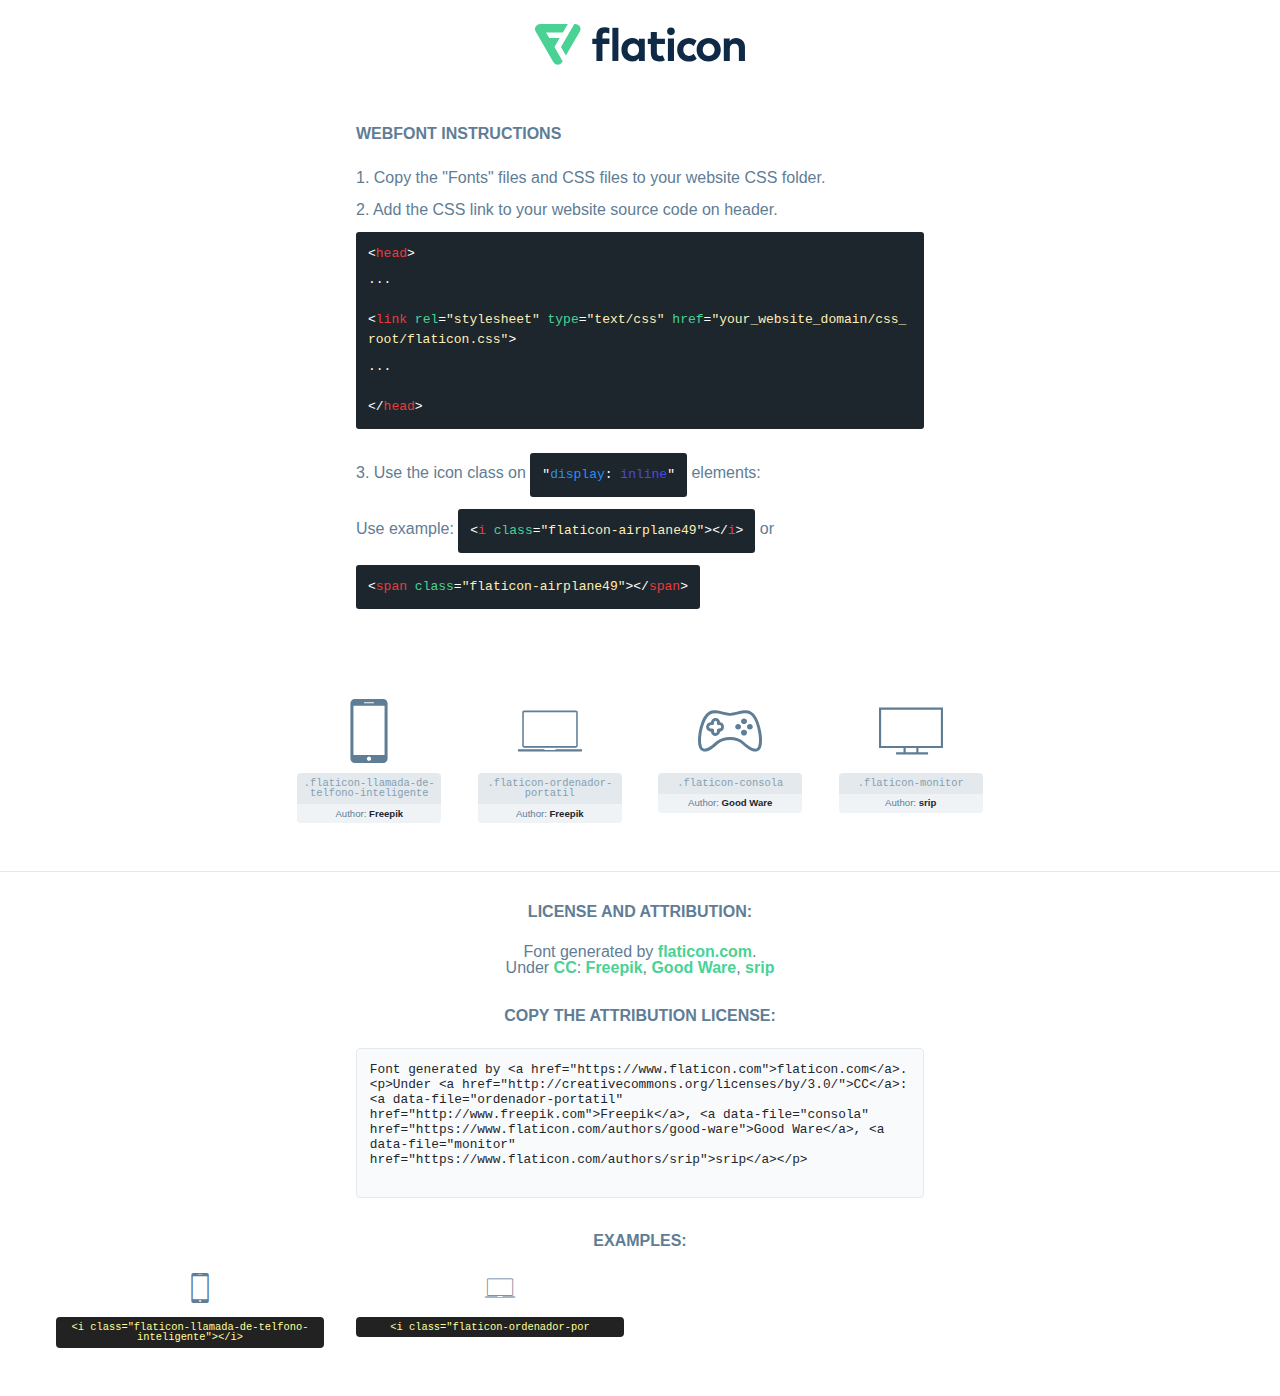
<file: assets/iconos/font/flaticon.html>
<!DOCTYPE html>
<html lang="en">
<head>
    <title>Flaticon Webfont</title>
    <link rel="stylesheet" type="text/css" href="flaticon.css"/>
    <meta charset="UTF-8">
    <style>
        html, body, div, span, applet, object, iframe,
        h1, h2, h3, h4, h5, h6, p, blockquote, pre,
        a, abbr, acronym, address, big, cite, code,
        del, dfn, em, img, ins, kbd, q, s, samp,
        small, strike, strong, sub, sup, tt, var,
        b, u, i, center,
        dl, dt, dd, ol, ul, li,
        fieldset, form, label, legend,
        table, caption, tbody, tfoot, thead, tr, th, td,
        article, aside, canvas, details, embed,
        figure, figcaption, footer, header, hgroup,
        menu, nav, output, ruby, section, summary,
        time, mark, audio, video {
            margin: 0;
            padding: 0;
            border: 0;
            font-size: 100%;
            font: inherit;
            vertical-align: baseline;
        }

        /* HTML5 display-role reset for older browsers */
        article, aside, details, figcaption, figure,
        footer, header, hgroup, menu, nav, section {
            display: block;
        }

        body {
            line-height: 1;
        }

        ol, ul {
            list-style: none;
        }

        blockquote, q {
            quotes: none;
        }

        blockquote:before, blockquote:after,
        q:before, q:after {
            content: '';
            content: none;
        }

        table {
            border-collapse: collapse;
            border-spacing: 0;
        }

        body {
            font-family: Helvetica, Arial, sans-serif;
            font-size: 16px;
            color: #5f7d95;
        }

        a {
            color: #4AD295;
            font-weight: bold;
            text-decoration: none;
        }

        * {
            -moz-box-sizing: border-box;
            -webkit-box-sizing: border-box;
            box-sizing: border-box;
            margin: 0;
            padding: 0;
        }

        [class^="flaticon-"]:before, [class*=" flaticon-"]:before, [class^="flaticon-"]:after, [class*=" flaticon-"]:after {
            font-family: Flaticon;
            font-size: 30px;
            font-style: normal;
            margin-left: 20px;
            color: #333;
        }

        .wrapper {
            max-width: 600px;
            margin: auto;
            padding: 0 1em;
        }

        .title {
            margin-bottom: 24px;
            text-transform: uppercase;
            font-weight: bold;
        }

        header {
            text-align: center;
            padding: 24px;
        }

        header .logo {
            width: 210px;
            height: auto;
            border: none;
            display: inline-block;
        }

        header strong {
            font-size: 28px;
            font-weight: 500;
            vertical-align: middle;
        }

        .demo {
            margin: 2em auto;
            line-height: 1.25em;
        }

        .demo ul li {
            margin-bottom: 12px;
        }

        .demo ul li code {
            background-color: #1D262D;
            border-radius: 3px;
            padding: 12px;
            display: inline-block;
            color: #fff;
            font-family: Consolas, Monaco, Lucida Console, Liberation Mono, DejaVu Sans Mono, Bitstream Vera Sans Mono, Courier New, monospace;
            font-weight: lighter;
            margin-top: 12px;
            font-size: 13px;
            word-break: break-all;
        }

        .demo ul li code .red {
            color: #EC3A3B;
        }

        .demo ul li code .green {
            color: #4AD295;
        }

        .demo ul li code .yellow {
            color: #FFEEB6;
        }

        .demo ul li code .blue {
            color: #2C8CF4;
        }

        .demo ul li code .purple {
            color: #4949E7;
        }

        .demo ul li code .dots {
            margin-top: 0.5em;
            display: block;
        }

        #glyphs {
            border-bottom: 1px solid #E3E9ED;
            padding: 2em 0;
            text-align: center;
        }

        .glyph {
            display: inline-block;
            width: 9em;
            margin: 1em;
            text-align: center;
            vertical-align: top;
            background: #FFF;
        }

        .glyph .flaticon {
            padding: 10px;
            display: block;
            font-family: "Flaticon";
            font-size: 64px;
            line-height: 1;
        }

        .glyph .flaticon:before {
            font-size: 64px;
            color: #5f7d95;
            margin-left: 0;
        }

        .class-name {
            font-size: 0.65em;
            background-color: #E3E9ED;
            color: #869FB2;
            border-radius: 4px 4px 0 0;
            padding: 0.5em;
            font-family: Consolas, Monaco, Lucida Console, Liberation Mono, DejaVu Sans Mono, Bitstream Vera Sans Mono, Courier New, monospace;
        }

        .author-name {
            font-size: 0.6em;
            background-color: #EFF3F6;
            border-top: 0;
            border-radius: 0 0 4px 4px;
            padding: 0.5em;
        }

        .author-name a {
            color: #1D262D;
        }

        .class-name:last-child {
            font-size: 10px;
            color: #888;
        }

        .class-name:last-child a {
            font-size: 10px;
            color: #555;
        }

        .glyph > input {
            display: block;
            width: 100px;
            margin: 5px auto;
            text-align: center;
            font-size: 12px;
            cursor: text;
        }

        .glyph > input.icon-input {
            font-family: "Flaticon";
            font-size: 16px;
            margin-bottom: 10px;
        }

        .attribution .title {
            margin-top: 2em;
        }

        .attribution textarea {
            background-color: #F8FAFB;
            color: #1D262D;
            padding: 1em;
            border: none;
            box-shadow: none;
            border: 1px solid #E3E9ED;
            border-radius: 4px;
            resize: none;
            width: 100%;
            height: 150px;
            font-size: 0.8em;
            font-family: Consolas, Monaco, Lucida Console, Liberation Mono, DejaVu Sans Mono, Bitstream Vera Sans Mono, Courier New, monospace;
            -webkit-appearance: none;
        }

        .attribution textarea:hover {
            border-color: #CFD9E0;
        }

        .attribution textarea:focus {
            border-color: #4AD295;
        }

        .iconsuse {
            margin: 2em auto;
            text-align: center;
            max-width: 1200px;
        }

        .iconsuse:after {
            content: '';
            display: table;
            clear: both;
        }

        .iconsuse .image {
            float: left;
            width: 25%;
            padding: 0 1em;
        }

        .iconsuse .image p {
            margin-bottom: 1em;
        }

        .iconsuse .image span {
            display: block;
            font-size: 0.65em;
            background-color: #222;
            color: #fff;
            border-radius: 4px;
            padding: 0.5em;
            color: #FFFF99;
            margin-top: 1em;
            font-family: Consolas, Monaco, Lucida Console, Liberation Mono, DejaVu Sans Mono, Bitstream Vera Sans Mono, Courier New, monospace;
        }

        .flaticon:before {
            color: #5f7d95;
        }

        #footer {
            text-align: center;
            background-color: #1D262D;
            color: #869FB2;
            padding: 12px;
            font-size: 14px;
        }

        #footer a {
            font-weight: normal;
        }

        @media (max-width: 960px) {
            .iconsuse .image {
                width: 50%;
            }
        }

        .preview {
            width: 100px;
            display: inline-block;
            margin: 10px;
        }

        .preview .inner {
            display: inline-block;
            width: 100%;
            text-align: center;
            background: #f5f5f5;
            -webkit-border-radius: 3px 3px 0 0;
            -moz-border-radius: 3px 3px 0 0;
            border-radius: 3px 3px 0 0;
        }

        .preview .inner  {
            line-height: 85px;
            font-size: 40px;
            color: #333;
        }

        .label {
            display: inline-block;
            width: 100%;
            box-sizing: border-box;
            padding: 5px;
            font-size: 10px;
            font-family: Monaco, monospace;
            color: #666;
            white-space: nowrap;
            overflow: hidden;
            text-overflow: ellipsis;
            background: #ddd;
            -webkit-border-radius: 0 0 3px 3px;
            -moz-border-radius: 0 0 3px 3px;
            border-radius: 0 0 3px 3px;
            color: #666;
        }
    </style>
</head>
<body>
    <header>
        <a href="https://www.flaticon.com/" target="_blank" class="logo">
            <svg xmlns="http://www.w3.org/2000/svg" viewBox="0 0 394.3 76.5">
                <path d="M156.6,69.4H145.3V7.1h11.3Z" style="fill:#0e2a47"/>
                <path d="M206.2,69.4h-11V64.8a15.4,15.4,0,0,1-12.6,5.7c-11.6,0-20.3-9.5-20.3-22.1s8.8-22.1,20.3-22.1a15.4,15.4,0,0,1,12.6,5.8V27.5h11Zm-32.4-21c0,6.4,4.2,11.6,10.8,11.6s10.8-4.9,10.8-11.6-4.4-11.6-10.8-11.6S173.9,42,173.9,48.4Z"
                      style="fill:#0e2a47"/>
                <path d="M262.5,13.7a7.2,7.2,0,0,1-14.4,0,7.2,7.2,0,1,1,14.4,0ZM261,69.4H249.6v-42H261Z"
                      style="fill:#0e2a47"/>
                <path id="_Trazado_" data-name="&lt;Trazado&gt;"
                      d="M139.6,17.8a16.6,16.6,0,0,0-8-1.4c-3.2.4-4.9,2-4.9,5.9v5.1h13V37.5h-13v32H115.4v-32h-7.8v-10h7.8V22.2c0-9.9,5.2-16.3,15-16.3a23.4,23.4,0,0,1,9.3,1.8Z"
                      style="fill:#0e2a47"/>
                <path d="M235.1,60c-3.5,0-6.3-1.9-6.3-7.1V37.5H244v-10H228.8V15H217.5V27.5h-5.7v10h5.7V53.7c0,10.9,5.3,16.8,15.7,16.8A22.9,22.9,0,0,0,244,68l-4.3-9.1A12.3,12.3,0,0,1,235.1,60Z"
                      style="fill:#0e2a47"/>
                <path d="M348.9,48.4c0,12.6-9.7,22.1-22.7,22.1s-22.7-9.4-22.7-22.1,9.6-22.1,22.7-22.1S348.9,35.8,348.9,48.4Zm-33.9,0c0,6.8,4.8,11.6,11.1,11.6s11.2-4.8,11.2-11.6-4.8-11.6-11.2-11.6S315.1,41.6,315.1,48.4Z"
                      style="fill:#0e2a47"/>
                <path d="M394.3,42.7V69.4H382.9V46.3c0-6.1-3-9.4-8.2-9.4s-8.9,3.2-8.9,9.5v23H354.6v-42h11v4.9c3-4.5,7.6-6.1,12.3-6.1C387.5,26.3,394.3,33,394.3,42.7Z"
                      style="fill:#0e2a47"/>
                <path d="M298,55.7h0a12.4,12.4,0,0,1-8.2,4.2h-.9l-1.8-.2a10,10,0,0,1-7.4-5.6,13.2,13.2,0,0,1-1.2-5.8,13,13,0,0,1,1.3-5.9,10.1,10.1,0,0,1,7.5-5.5h2.4a11.7,11.7,0,0,1,8.3,4.2l5.5-9.6a19.9,19.9,0,0,0-8.1-4.3,23.4,23.4,0,0,0-6.1-.8,25.2,25.2,0,0,0-7.5,1.1,20.9,20.9,0,0,0-8,4.6,21.9,21.9,0,0,0-6.8,16.4,21.9,21.9,0,0,0,6.7,16.3,20.9,20.9,0,0,0,8,4.6,25.2,25.2,0,0,0,7.7,1.2,23.6,23.6,0,0,0,6.2-.8,20,20,0,0,0,8.1-4.4Z"
                      style="fill:#0e2a47"/>
                <path d="M46.3,26.5H26.9L20.8,16H52.4L61.6,0H9.4A9.3,9.3,0,0,0,1.3,4.7a9.3,9.3,0,0,0,0,9.4L34.6,71.8a9.4,9.4,0,0,0,16.2,0l1.1-1.9L36.6,43.3Z"
                      style="fill:#4ad295"/>
                <path d="M84.2,4.7A9.3,9.3,0,0,0,76.1,0H73.8l-25,43.3,9.2,16L84.2,14A9.3,9.3,0,0,0,84.2,4.7Z"
                      style="fill:#4ad295"/>
            </svg>
        </a>
    </header>
    <section class="demo wrapper">

        <p class="title">Webfont Instructions</p>

        <ul>
            <li>
                <span class="num">1. </span>Copy the "Fonts" files and CSS files to your website CSS folder.
            </li>
            <li>
                <span class="num">2. </span>Add the CSS link to your website source code on header.
                <code class="big">
                    &lt;<span class="red">head</span>&gt;
                    <br/><span class="dots">...</span>
                    <br/>&lt;<span class="red">link</span> <span class="green">rel</span>=<span
                        class="yellow">"stylesheet"</span> <span class="green">type</span>=<span
                        class="yellow">"text/css"</span> <span class="green">href</span>=<span class="yellow">"your_website_domain/css_root/flaticon.css"</span>&gt;
                    <br/><span class="dots">...</span>
                    <br/>&lt;/<span class="red">head</span>&gt;
                </code>
            </li>

            <li>
                <p>
                    <span class="num">3. </span>Use the icon class on <code>"<span class="blue">display</span>:<span
                        class="purple"> inline</span>"</code> elements:
                    <br/>
                    Use example: <code>&lt;<span class="red">i</span> <span class="green">class</span>=<span class="yellow">&quot;flaticon-airplane49&quot;</span>&gt;&lt;/<span
                        class="red">i</span>&gt;</code> or <code>&lt;<span class="red">span</span> <span
                        class="green">class</span>=<span class="yellow">&quot;flaticon-airplane49&quot;</span>&gt;&lt;/<span
                        class="red">span</span>&gt;</code>
            </li>
        </ul>

    </section>
    <section id="glyphs">
            <div class="glyph">
                <i class="flaticon flaticon-llamada-de-telfono-inteligente"></i>
                <div class="class-name">.flaticon-llamada-de-telfono-inteligente</div>
                <div class="author-name">Author: <a data-file="llamada-de-telfono-inteligente" href="http://www.freepik.com">Freepik</a> </div>
            </div>

            <div class="glyph">
                <i class="flaticon flaticon-ordenador-portatil"></i>
                <div class="class-name">.flaticon-ordenador-portatil</div>
                <div class="author-name">Author: <a data-file="ordenador-portatil" href="http://www.freepik.com">Freepik</a> </div>
            </div>

            <div class="glyph">
                <i class="flaticon flaticon-consola"></i>
                <div class="class-name">.flaticon-consola</div>
                <div class="author-name">Author: <a data-file="consola" href="https://www.flaticon.com/authors/good-ware">Good Ware</a> </div>
            </div>

            <div class="glyph">
                <i class="flaticon flaticon-monitor"></i>
                <div class="class-name">.flaticon-monitor</div>
                <div class="author-name">Author: <a data-file="monitor" href="https://www.flaticon.com/authors/srip">srip</a> </div>
            </div>

    </section>

    <section class="attribution wrapper"   style="text-align:center;">

        <div class="title">License and attribution:</div><div class="attrDiv">Font generated by <a href="https://www.flaticon.com">flaticon.com</a>. <div><p>Under <a href="http://creativecommons.org/licenses/by/3.0/">CC</a>: <a data-file="ordenador-portatil" href="http://www.freepik.com">Freepik</a>, <a data-file="consola" href="https://www.flaticon.com/authors/good-ware">Good Ware</a>, <a data-file="monitor" href="https://www.flaticon.com/authors/srip">srip</a></p>  </div>
        </div>
        <div class="title">Copy the Attribution License:</div>

        <textarea onclick="this.focus();this.select();">Font generated by &lt;a href=&quot;https://www.flaticon.com&quot;&gt;flaticon.com&lt;/a&gt;. <p>Under <a href="http://creativecommons.org/licenses/by/3.0/">CC</a>: <a data-file="ordenador-portatil" href="http://www.freepik.com">Freepik</a>, <a data-file="consola" href="https://www.flaticon.com/authors/good-ware">Good Ware</a>, <a data-file="monitor" href="https://www.flaticon.com/authors/srip">srip</a></p> 
        </textarea>

    </section>

    <section class="iconsuse">

        <div class="title">Examples:</div>
            <div class="image">
                <p>
                    <i class="flaticon flaticon-llamada-de-telfono-inteligente"></i>
                    <span>&lt;i class=&quot;flaticon-llamada-de-telfono-inteligente&quot;&gt;&lt;/i&gt;</span>
                </p>
            </div>
            <div class="image">
                <p>
                    <i class="flaticon flaticon-ordenador-portatil"></i>
                    <span>&lt;i class=&quot;flaticon-ordenador-por
</file>
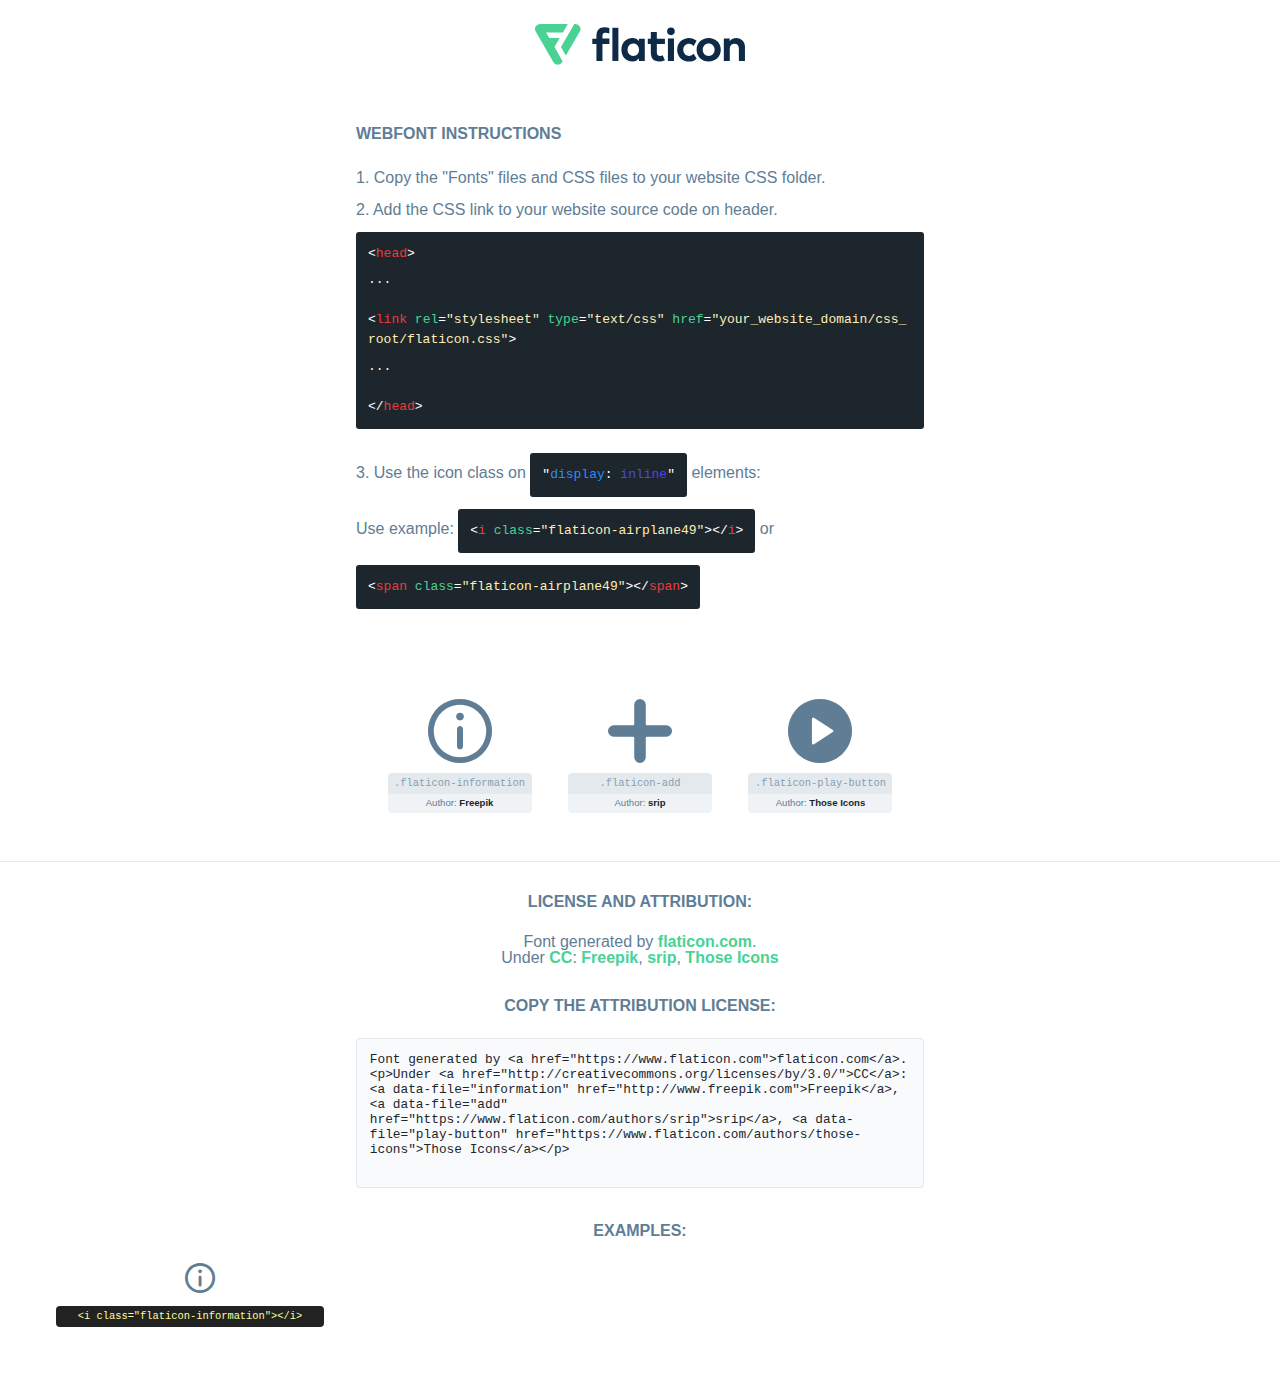
<file: assets/iconos/iconosHome/font/flaticon.html>
<!DOCTYPE html>
<html lang="en">
<head>
    <title>Flaticon Webfont</title>
    <link rel="stylesheet" type="text/css" href="flaticon.css"/>
    <meta charset="UTF-8">
    <style>
        html, body, div, span, applet, object, iframe,
        h1, h2, h3, h4, h5, h6, p, blockquote, pre,
        a, abbr, acronym, address, big, cite, code,
        del, dfn, em, img, ins, kbd, q, s, samp,
        small, strike, strong, sub, sup, tt, var,
        b, u, i, center,
        dl, dt, dd, ol, ul, li,
        fieldset, form, label, legend,
        table, caption, tbody, tfoot, thead, tr, th, td,
        article, aside, canvas, details, embed,
        figure, figcaption, footer, header, hgroup,
        menu, nav, output, ruby, section, summary,
        time, mark, audio, video {
            margin: 0;
            padding: 0;
            border: 0;
            font-size: 100%;
            font: inherit;
            vertical-align: baseline;
        }

        /* HTML5 display-role reset for older browsers */
        article, aside, details, figcaption, figure,
        footer, header, hgroup, menu, nav, section {
            display: block;
        }

        body {
            line-height: 1;
        }

        ol, ul {
            list-style: none;
        }

        blockquote, q {
            quotes: none;
        }

        blockquote:before, blockquote:after,
        q:before, q:after {
            content: '';
            content: none;
        }

        table {
            border-collapse: collapse;
            border-spacing: 0;
        }

        body {
            font-family: Helvetica, Arial, sans-serif;
            font-size: 16px;
            color: #5f7d95;
        }

        a {
            color: #4AD295;
            font-weight: bold;
            text-decoration: none;
        }

        * {
            -moz-box-sizing: border-box;
            -webkit-box-sizing: border-box;
            box-sizing: border-box;
            margin: 0;
            padding: 0;
        }

        [class^="flaticon-"]:before, [class*=" flaticon-"]:before, [class^="flaticon-"]:after, [class*=" flaticon-"]:after {
            font-family: Flaticon;
            font-size: 30px;
            font-style: normal;
            margin-left: 20px;
            color: #333;
        }

        .wrapper {
            max-width: 600px;
            margin: auto;
            padding: 0 1em;
        }

        .title {
            margin-bottom: 24px;
            text-transform: uppercase;
            font-weight: bold;
        }

        header {
            text-align: center;
            padding: 24px;
        }

        header .logo {
            width: 210px;
            height: auto;
            border: none;
            display: inline-block;
        }

        header strong {
            font-size: 28px;
            font-weight: 500;
            vertical-align: middle;
        }

        .demo {
            margin: 2em auto;
            line-height: 1.25em;
        }

        .demo ul li {
            margin-bottom: 12px;
        }

        .demo ul li code {
            background-color: #1D262D;
            border-radius: 3px;
            padding: 12px;
            display: inline-block;
            color: #fff;
            font-family: Consolas, Monaco, Lucida Console, Liberation Mono, DejaVu Sans Mono, Bitstream Vera Sans Mono, Courier New, monospace;
            font-weight: lighter;
            margin-top: 12px;
            font-size: 13px;
            word-break: break-all;
        }

        .demo ul li code .red {
            color: #EC3A3B;
        }

        .demo ul li code .green {
            color: #4AD295;
        }

        .demo ul li code .yellow {
            color: #FFEEB6;
        }

        .demo ul li code .blue {
            color: #2C8CF4;
        }

        .demo ul li code .purple {
            color: #4949E7;
        }

        .demo ul li code .dots {
            margin-top: 0.5em;
            display: block;
        }

        #glyphs {
            border-bottom: 1px solid #E3E9ED;
            padding: 2em 0;
            text-align: center;
        }

        .glyph {
            display: inline-block;
            width: 9em;
            margin: 1em;
            text-align: center;
            vertical-align: top;
            background: #FFF;
        }

        .glyph .flaticon {
            padding: 10px;
            display: block;
            font-family: "Flaticon";
            font-size: 64px;
            line-height: 1;
        }

        .glyph .flaticon:before {
            font-size: 64px;
            color: #5f7d95;
            margin-left: 0;
        }

        .class-name {
            font-size: 0.65em;
            background-color: #E3E9ED;
            color: #869FB2;
            border-radius: 4px 4px 0 0;
            padding: 0.5em;
            font-family: Consolas, Monaco, Lucida Console, Liberation Mono, DejaVu Sans Mono, Bitstream Vera Sans Mono, Courier New, monospace;
        }

        .author-name {
            font-size: 0.6em;
            background-color: #EFF3F6;
            border-top: 0;
            border-radius: 0 0 4px 4px;
            padding: 0.5em;
        }

        .author-name a {
            color: #1D262D;
        }

        .class-name:last-child {
            font-size: 10px;
            color: #888;
        }

        .class-name:last-child a {
            font-size: 10px;
            color: #555;
        }

        .glyph > input {
            display: block;
            width: 100px;
            margin: 5px auto;
            text-align: center;
            font-size: 12px;
            cursor: text;
        }

        .glyph > input.icon-input {
            font-family: "Flaticon";
            font-size: 16px;
            margin-bottom: 10px;
        }

        .attribution .title {
            margin-top: 2em;
        }

        .attribution textarea {
            background-color: #F8FAFB;
            color: #1D262D;
            padding: 1em;
            border: none;
            box-shadow: none;
            border: 1px solid #E3E9ED;
            border-radius: 4px;
            resize: none;
            width: 100%;
            height: 150px;
            font-size: 0.8em;
            font-family: Consolas, Monaco, Lucida Console, Liberation Mono, DejaVu Sans Mono, Bitstream Vera Sans Mono, Courier New, monospace;
            -webkit-appearance: none;
        }

        .attribution textarea:hover {
            border-color: #CFD9E0;
        }

        .attribution textarea:focus {
            border-color: #4AD295;
        }

        .iconsuse {
            margin: 2em auto;
            text-align: center;
            max-width: 1200px;
        }

        .iconsuse:after {
            content: '';
            display: table;
            clear: both;
        }

        .iconsuse .image {
            float: left;
            width: 25%;
            padding: 0 1em;
        }

        .iconsuse .image p {
            margin-bottom: 1em;
        }

        .iconsuse .image span {
            display: block;
            font-size: 0.65em;
            background-color: #222;
            color: #fff;
            border-radius: 4px;
            padding: 0.5em;
            color: #FFFF99;
            margin-top: 1em;
            font-family: Consolas, Monaco, Lucida Console, Liberation Mono, DejaVu Sans Mono, Bitstream Vera Sans Mono, Courier New, monospace;
        }

        .flaticon:before {
            color: #5f7d95;
        }

        #footer {
            text-align: center;
            background-color: #1D262D;
            color: #869FB2;
            padding: 12px;
            font-size: 14px;
        }

        #footer a {
            font-weight: normal;
        }

        @media (max-width: 960px) {
            .iconsuse .image {
                width: 50%;
            }
        }

        .preview {
            width: 100px;
            display: inline-block;
            margin: 10px;
        }

        .preview .inner {
            display: inline-block;
            width: 100%;
            text-align: center;
            background: #f5f5f5;
            -webkit-border-radius: 3px 3px 0 0;
            -moz-border-radius: 3px 3px 0 0;
            border-radius: 3px 3px 0 0;
        }

        .preview .inner  {
            line-height: 85px;
            font-size: 40px;
            color: #333;
        }

        .label {
            display: inline-block;
            width: 100%;
            box-sizing: border-box;
            padding: 5px;
            font-size: 10px;
            font-family: Monaco, monospace;
            color: #666;
            white-space: nowrap;
            overflow: hidden;
            text-overflow: ellipsis;
            background: #ddd;
            -webkit-border-radius: 0 0 3px 3px;
            -moz-border-radius: 0 0 3px 3px;
            border-radius: 0 0 3px 3px;
            color: #666;
        }
    </style>
</head>
<body>
    <header>
        <a href="https://www.flaticon.com/" target="_blank" class="logo">
            <svg xmlns="http://www.w3.org/2000/svg" viewBox="0 0 394.3 76.5">
                <path d="M156.6,69.4H145.3V7.1h11.3Z" style="fill:#0e2a47"/>
                <path d="M206.2,69.4h-11V64.8a15.4,15.4,0,0,1-12.6,5.7c-11.6,0-20.3-9.5-20.3-22.1s8.8-22.1,20.3-22.1a15.4,15.4,0,0,1,12.6,5.8V27.5h11Zm-32.4-21c0,6.4,4.2,11.6,10.8,11.6s10.8-4.9,10.8-11.6-4.4-11.6-10.8-11.6S173.9,42,173.9,48.4Z"
                      style="fill:#0e2a47"/>
                <path d="M262.5,13.7a7.2,7.2,0,0,1-14.4,0,7.2,7.2,0,1,1,14.4,0ZM261,69.4H249.6v-42H261Z"
                      style="fill:#0e2a47"/>
                <path id="_Trazado_" data-name="&lt;Trazado&gt;"
                      d="M139.6,17.8a16.6,16.6,0,0,0-8-1.4c-3.2.4-4.9,2-4.9,5.9v5.1h13V37.5h-13v32H115.4v-32h-7.8v-10h7.8V22.2c0-9.9,5.2-16.3,15-16.3a23.4,23.4,0,0,1,9.3,1.8Z"
                      style="fill:#0e2a47"/>
                <path d="M235.1,60c-3.5,0-6.3-1.9-6.3-7.1V37.5H244v-10H228.8V15H217.5V27.5h-5.7v10h5.7V53.7c0,10.9,5.3,16.8,15.7,16.8A22.9,22.9,0,0,0,244,68l-4.3-9.1A12.3,12.3,0,0,1,235.1,60Z"
                      style="fill:#0e2a47"/>
                <path d="M348.9,48.4c0,12.6-9.7,22.1-22.7,22.1s-22.7-9.4-22.7-22.1,9.6-22.1,22.7-22.1S348.9,35.8,348.9,48.4Zm-33.9,0c0,6.8,4.8,11.6,11.1,11.6s11.2-4.8,11.2-11.6-4.8-11.6-11.2-11.6S315.1,41.6,315.1,48.4Z"
                      style="fill:#0e2a47"/>
                <path d="M394.3,42.7V69.4H382.9V46.3c0-6.1-3-9.4-8.2-9.4s-8.9,3.2-8.9,9.5v23H354.6v-42h11v4.9c3-4.5,7.6-6.1,12.3-6.1C387.5,26.3,394.3,33,394.3,42.7Z"
                      style="fill:#0e2a47"/>
                <path d="M298,55.7h0a12.4,12.4,0,0,1-8.2,4.2h-.9l-1.8-.2a10,10,0,0,1-7.4-5.6,13.2,13.2,0,0,1-1.2-5.8,13,13,0,0,1,1.3-5.9,10.1,10.1,0,0,1,7.5-5.5h2.4a11.7,11.7,0,0,1,8.3,4.2l5.5-9.6a19.9,19.9,0,0,0-8.1-4.3,23.4,23.4,0,0,0-6.1-.8,25.2,25.2,0,0,0-7.5,1.1,20.9,20.9,0,0,0-8,4.6,21.9,21.9,0,0,0-6.8,16.4,21.9,21.9,0,0,0,6.7,16.3,20.9,20.9,0,0,0,8,4.6,25.2,25.2,0,0,0,7.7,1.2,23.6,23.6,0,0,0,6.2-.8,20,20,0,0,0,8.1-4.4Z"
                      style="fill:#0e2a47"/>
                <path d="M46.3,26.5H26.9L20.8,16H52.4L61.6,0H9.4A9.3,9.3,0,0,0,1.3,4.7a9.3,9.3,0,0,0,0,9.4L34.6,71.8a9.4,9.4,0,0,0,16.2,0l1.1-1.9L36.6,43.3Z"
                      style="fill:#4ad295"/>
                <path d="M84.2,4.7A9.3,9.3,0,0,0,76.1,0H73.8l-25,43.3,9.2,16L84.2,14A9.3,9.3,0,0,0,84.2,4.7Z"
                      style="fill:#4ad295"/>
            </svg>
        </a>
    </header>
    <section class="demo wrapper">

        <p class="title">Webfont Instructions</p>

        <ul>
            <li>
                <span class="num">1. </span>Copy the "Fonts" files and CSS files to your website CSS folder.
            </li>
            <li>
                <span class="num">2. </span>Add the CSS link to your website source code on header.
                <code class="big">
                    &lt;<span class="red">head</span>&gt;
                    <br/><span class="dots">...</span>
                    <br/>&lt;<span class="red">link</span> <span class="green">rel</span>=<span
                        class="yellow">"stylesheet"</span> <span class="green">type</span>=<span
                        class="yellow">"text/css"</span> <span class="green">href</span>=<span class="yellow">"your_website_domain/css_root/flaticon.css"</span>&gt;
                    <br/><span class="dots">...</span>
                    <br/>&lt;/<span class="red">head</span>&gt;
                </code>
            </li>

            <li>
                <p>
                    <span class="num">3. </span>Use the icon class on <code>"<span class="blue">display</span>:<span
                        class="purple"> inline</span>"</code> elements:
                    <br/>
                    Use example: <code>&lt;<span class="red">i</span> <span class="green">class</span>=<span class="yellow">&quot;flaticon-airplane49&quot;</span>&gt;&lt;/<span
                        class="red">i</span>&gt;</code> or <code>&lt;<span class="red">span</span> <span
                        class="green">class</span>=<span class="yellow">&quot;flaticon-airplane49&quot;</span>&gt;&lt;/<span
                        class="red">span</span>&gt;</code>
            </li>
        </ul>

    </section>
    <section id="glyphs">
            <div class="glyph">
                <i class="flaticon flaticon-information"></i>
                <div class="class-name">.flaticon-information</div>
                <div class="author-name">Author: <a data-file="information" href="http://www.freepik.com">Freepik</a> </div>
            </div>

            <div class="glyph">
                <i class="flaticon flaticon-add"></i>
                <div class="class-name">.flaticon-add</div>
                <div class="author-name">Author: <a data-file="add" href="https://www.flaticon.com/authors/srip">srip</a> </div>
            </div>

            <div class="glyph">
                <i class="flaticon flaticon-play-button"></i>
                <div class="class-name">.flaticon-play-button</div>
                <div class="author-name">Author: <a data-file="play-button" href="https://www.flaticon.com/authors/those-icons">Those Icons</a> </div>
            </div>

    </section>

    <section class="attribution wrapper"   style="text-align:center;">

        <div class="title">License and attribution:</div><div class="attrDiv">Font generated by <a href="https://www.flaticon.com">flaticon.com</a>. <div><p>Under <a href="http://creativecommons.org/licenses/by/3.0/">CC</a>: <a data-file="information" href="http://www.freepik.com">Freepik</a>, <a data-file="add" href="https://www.flaticon.com/authors/srip">srip</a>, <a data-file="play-button" href="https://www.flaticon.com/authors/those-icons">Those Icons</a></p>  </div>
        </div>
        <div class="title">Copy the Attribution License:</div>

        <textarea onclick="this.focus();this.select();">Font generated by &lt;a href=&quot;https://www.flaticon.com&quot;&gt;flaticon.com&lt;/a&gt;. <p>Under <a href="http://creativecommons.org/licenses/by/3.0/">CC</a>: <a data-file="information" href="http://www.freepik.com">Freepik</a>, <a data-file="add" href="https://www.flaticon.com/authors/srip">srip</a>, <a data-file="play-button" href="https://www.flaticon.com/authors/those-icons">Those Icons</a></p> 
        </textarea>

    </section>

    <section class="iconsuse">

        <div class="title">Examples:</div>
            <div class="image">
                <p>
                    <i class="flaticon flaticon-information"></i>
                    <span>&lt;i class=&quot;flaticon-information&quot;&gt;&lt;/i&gt;</span>
</file>
<file: assets/iconos/font/flaticon.css>
@font-face {
    font-family: "flaticon";
    src: url("./flaticon.ttf?e83a4a4b610b841dee93ad9d7c8f2d4e") format("truetype"),
url("./flaticon.woff?e83a4a4b610b841dee93ad9d7c8f2d4e") format("woff"),
url("./flaticon.woff2?e83a4a4b610b841dee93ad9d7c8f2d4e") format("woff2"),
url("./flaticon.eot?e83a4a4b610b841dee93ad9d7c8f2d4e#iefix") format("embedded-opentype"),
url("./flaticon.svg?e83a4a4b610b841dee93ad9d7c8f2d4e#flaticon") format("svg");
}

i[class^="flaticon-"]:before, i[class*=" flaticon-"]:before {
    font-family: flaticon !important;
    font-style: normal;
    font-weight: normal !important;
    font-variant: normal;
    text-transform: none;
    line-height: 1;
    -webkit-font-smoothing: antialiased;
    -moz-osx-font-smoothing: grayscale;
}

.flaticon-llamada-de-telfono-inteligente:before {
    content: "\f101";
}
.flaticon-ordenador-portatil:before {
    content: "\f102";
}
.flaticon-consola:before {
    content: "\f103";
}
.flaticon-monitor:before {
    content: "\f104";
}
</file>
<file: assets/iconos/iconosHome/font/flaticon.css>
@font-face {
    font-family: "flaticon";
    src: url("./flaticon.ttf?d9af2452fe70fcb7e7925293630c456f") format("truetype"),
url("./flaticon.woff?d9af2452fe70fcb7e7925293630c456f") format("woff"),
url("./flaticon.woff2?d9af2452fe70fcb7e7925293630c456f") format("woff2"),
url("./flaticon.eot?d9af2452fe70fcb7e7925293630c456f#iefix") format("embedded-opentype"),
url("./flaticon.svg?d9af2452fe70fcb7e7925293630c456f#flaticon") format("svg");
}

i[class^="flaticon-"]:before, i[class*=" flaticon-"]:before {
    font-family: flaticon !important;
    font-style: normal;
    font-weight: normal !important;
    font-variant: normal;
    text-transform: none;
    line-height: 1;
    -webkit-font-smoothing: antialiased;
    -moz-osx-font-smoothing: grayscale;
}

.flaticon-information:before {
    content: "\f101";
}
.flaticon-add:before {
    content: "\f102";
}
.flaticon-play-button:before {
    content: "\f103";
}
</file>
